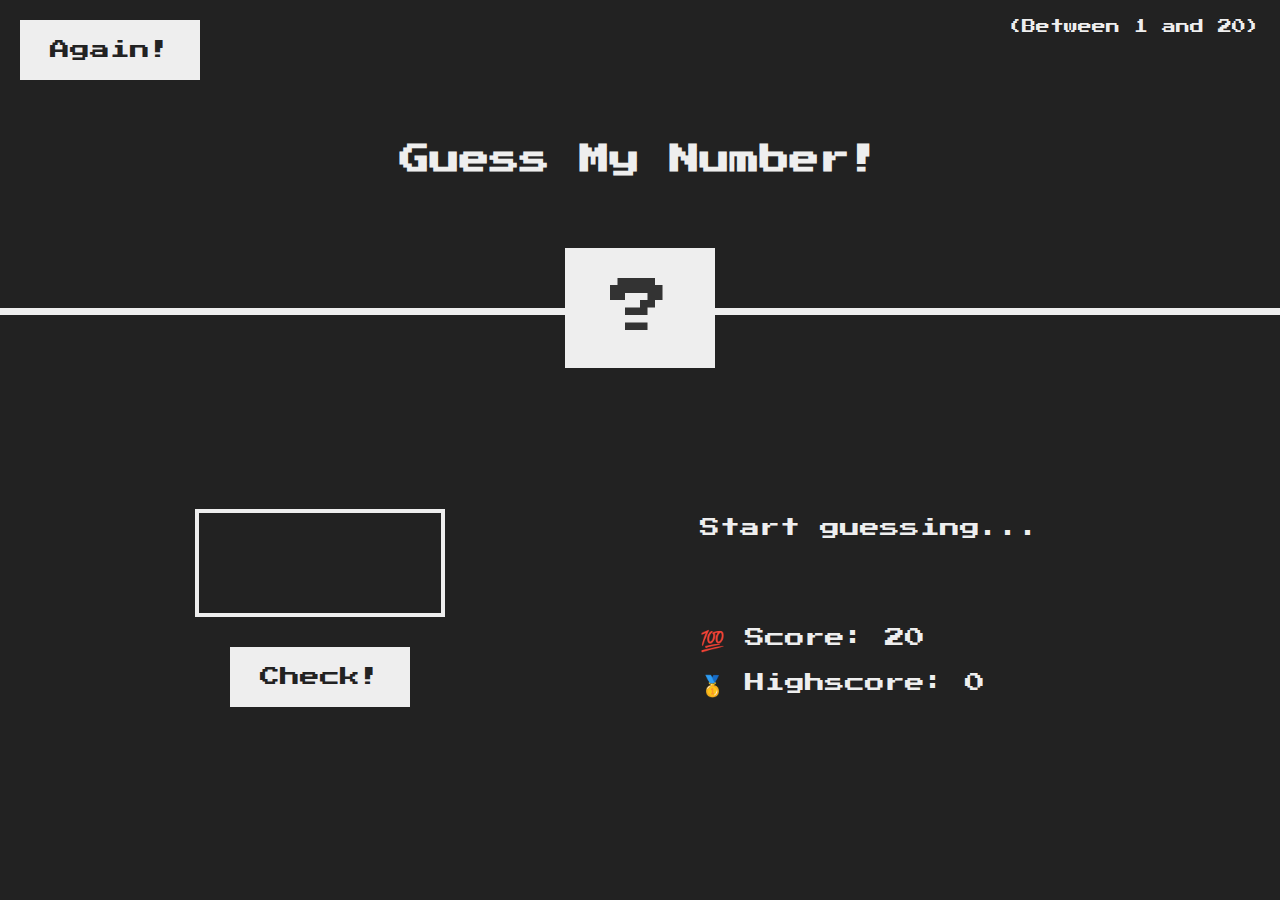
<file: guess_Number/index.html>
<!DOCTYPE html>
<html lang="en">
  <head>
    <meta charset="UTF-8" />
    <meta name="viewport" content="width=device-width, initial-scale=1.0" />
    <meta http-equiv="X-UA-Compatible" content="ie=edge" />
    <link rel="stylesheet" href="style.css" />
    <title>Guess My Number!</title>
  </head>
  <body>
    <header>
      <h1>Guess My Number!</h1>
      <p class="between">(Between 1 and 20)</p>
      <button class="btn again">Again!</button>
      <div class="number">?</div>
    </header>
    <main>
      <section class="left">
        <input type="number" class="guess" />
        <button class="btn check">Check!</button>
      </section>
      <section class="right">
        <p class="message">Start guessing...</p>
        <p class="label-score">💯 Score: <span class="score">20</span></p>
        <p class="label-highscore">
          🥇 Highscore: <span class="highscore">0</span>
        </p>
      </section>
    </main>
    <script src="guess.js"></script>
  </body>
</html>
</file>
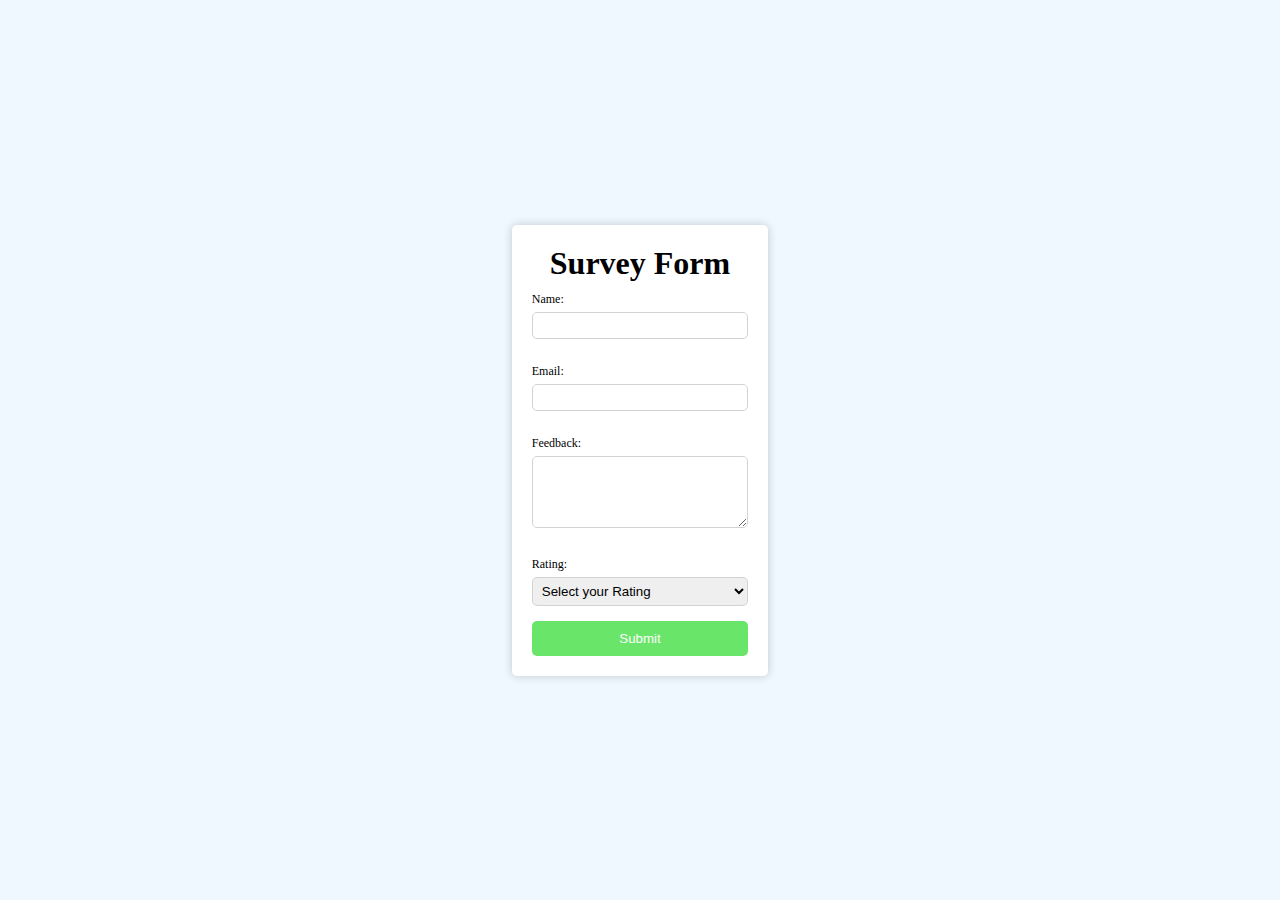
<file: survey/index.html>
<!DOCTYPE html>
<html lang="en">

<head>
    <meta charset="UTF-8">
    <meta name="viewport" content="width=device-width, initial-scale=1.0">
    <title>Survey Form</title>
    <link rel="stylesheet" href="style.css">
</head>

<body>
    <div class="container">
        <h1>Survey Form</h1>
        <form id="surveyForm">
            <label for="name">Name:</label>
            <input type="text" id="name" required>

            <label for="email">Email:</label>
            <input type="email" id="email" required>

            <label for="feedback">Feedback:</label>
            <textarea id="feedback" required rows="4"></textarea>

            <label for="ratings">Rating:</label>
            <select id="ratings" required>
                <option value="" disabled selected>Select your Rating</option>
                <option value="1">1</option>
                <option value="2">2</option>
                <option value="3">3</option>
                <option value="4">4</option>
                <option value="5">5</option>
            </select>
            <button id="submit" type="submit">Submit</button>
        </form>

        <div id="result" class="hidden">
            <h2>Submitted Responses:</h2>
            <p id="responseName"></p>
            <p id="responseEmail"></p>
            <p id="responseFeedback"></p>
            <p id="responseRatings"></p>
        </div>
    </div>
    
    <script src="script.js"></script>
</body>

</html>
</file>
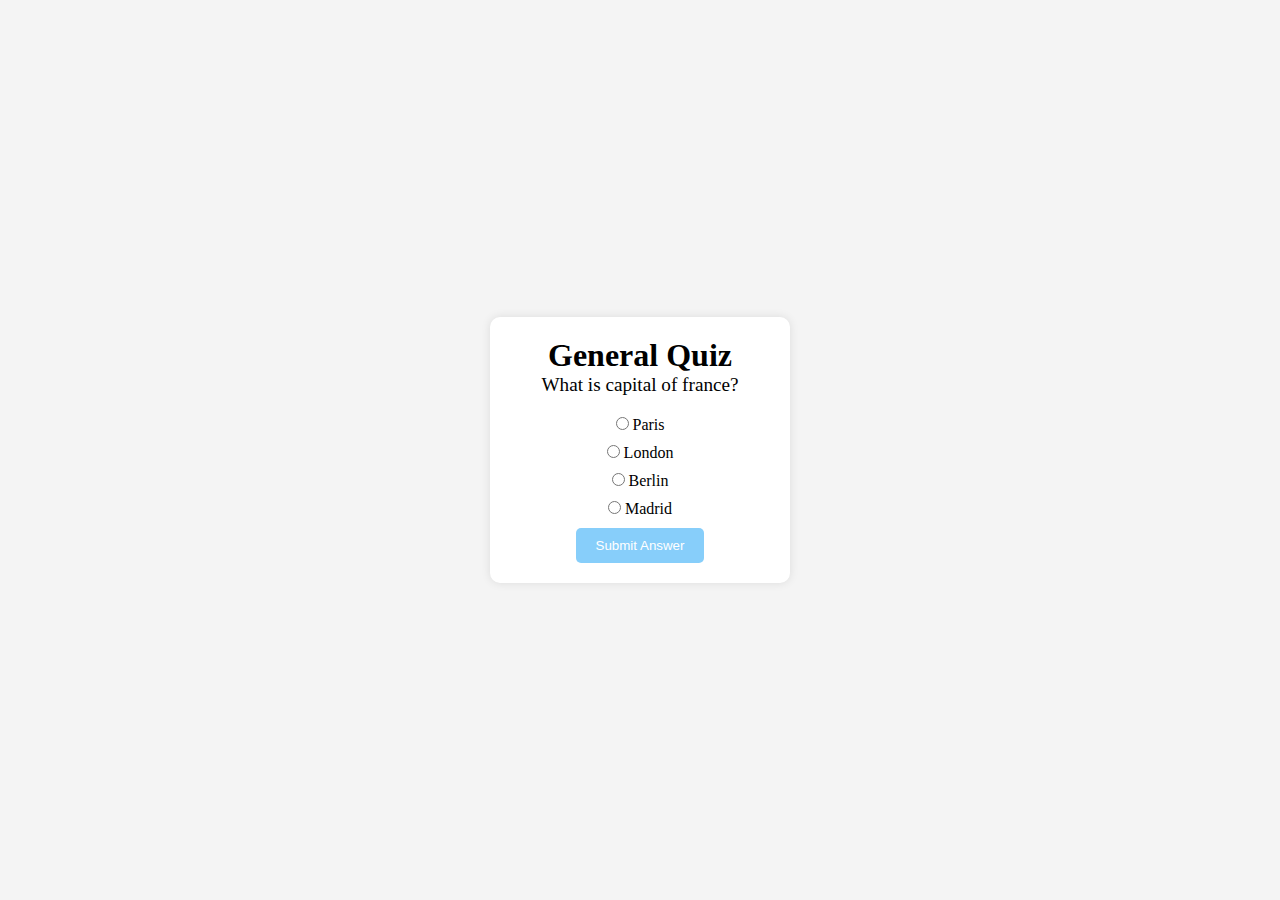
<file: test-app/index.html>
<!DOCTYPE html>
<html lang="en">
<head>
    <meta charset="UTF-8">
    <meta name="viewport" content="width=device-width, initial-scale=1.0">
    <title>Test Application</title>
    <link rel="stylesheet" href="style.css">
</head>
<body>
    <div class="quiz-container">
        <h1>General Quiz</h1>

        <div id="quiz">
            <div class="question" id="question">question goes here</div>

            <div class="options">
                <label>
                    <input type="radio" name="option" class="option" value="0">
                    <span id="option0">Option 1</span>
                </label>
                <label>
                    <input type="radio" name="option" class="option" value="1">
                    <span id="option1">Option 2</span>
                </label>
                <label>
                    <input type="radio" name="option" class="option" value="2">
                    <span id="option2">Option 3</span>
                </label>
                <label>
                    <input type="radio" name="option" class="option" value="3">
                    <span id="option3">Option 4</span>
                </label>
            </div>
            <button class="submit" id="submit-btn">Submit Answer</button>
        </div>

        <div id="result" class="result hidden">
            You Scored <span id="score">0</span> Out of <span id="total">0</span>
        </div>
    </div>

    <script src="script.js"></script>
</body>
</html>
</file>
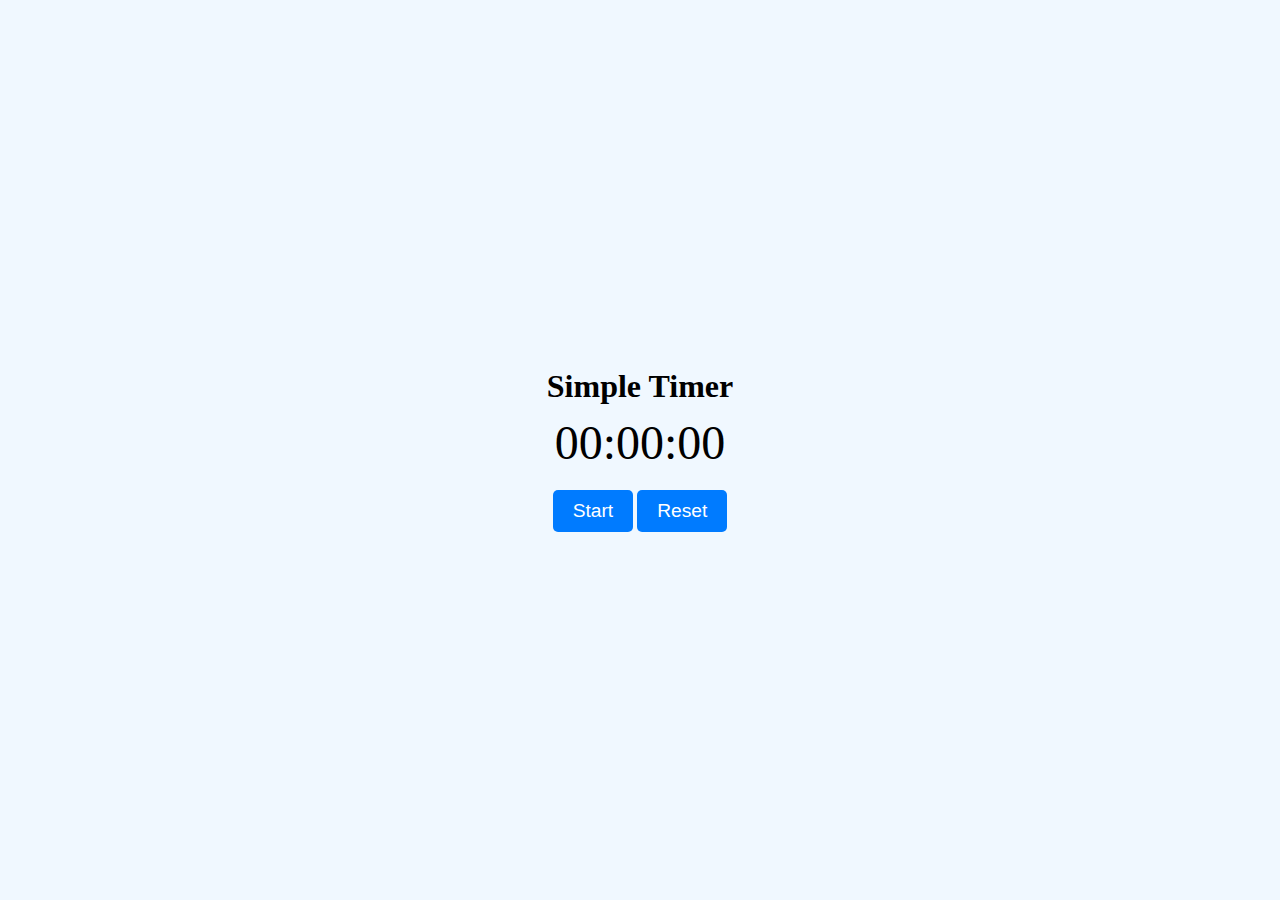
<file: timer/index.html>
<!DOCTYPE html>
<html lang="en">
<head>
    <meta charset="UTF-8">
    <meta name="viewport" content="width=device-width, initial-scale=1.0">
    <title>Timer</title>
    <link rel="stylesheet" href="style.css">
</head>
<body>
    <div class="container">
        <h1>Simple Timer</h1>
        <div class="timer" id="timer">00:00:00</div>

        <div class="buttoms">
            <button class="btn" id="startButton">Start</button>
            <button class="btn" id="pauseButton">Pause</button>
            <button class="btn" id="resumeButton">Resume</button>
            <button class="btn" id="resetButton">Reset</button>
        </div>
    </div>

    <script src="script.js"></script>
</body>
</html>
</file>
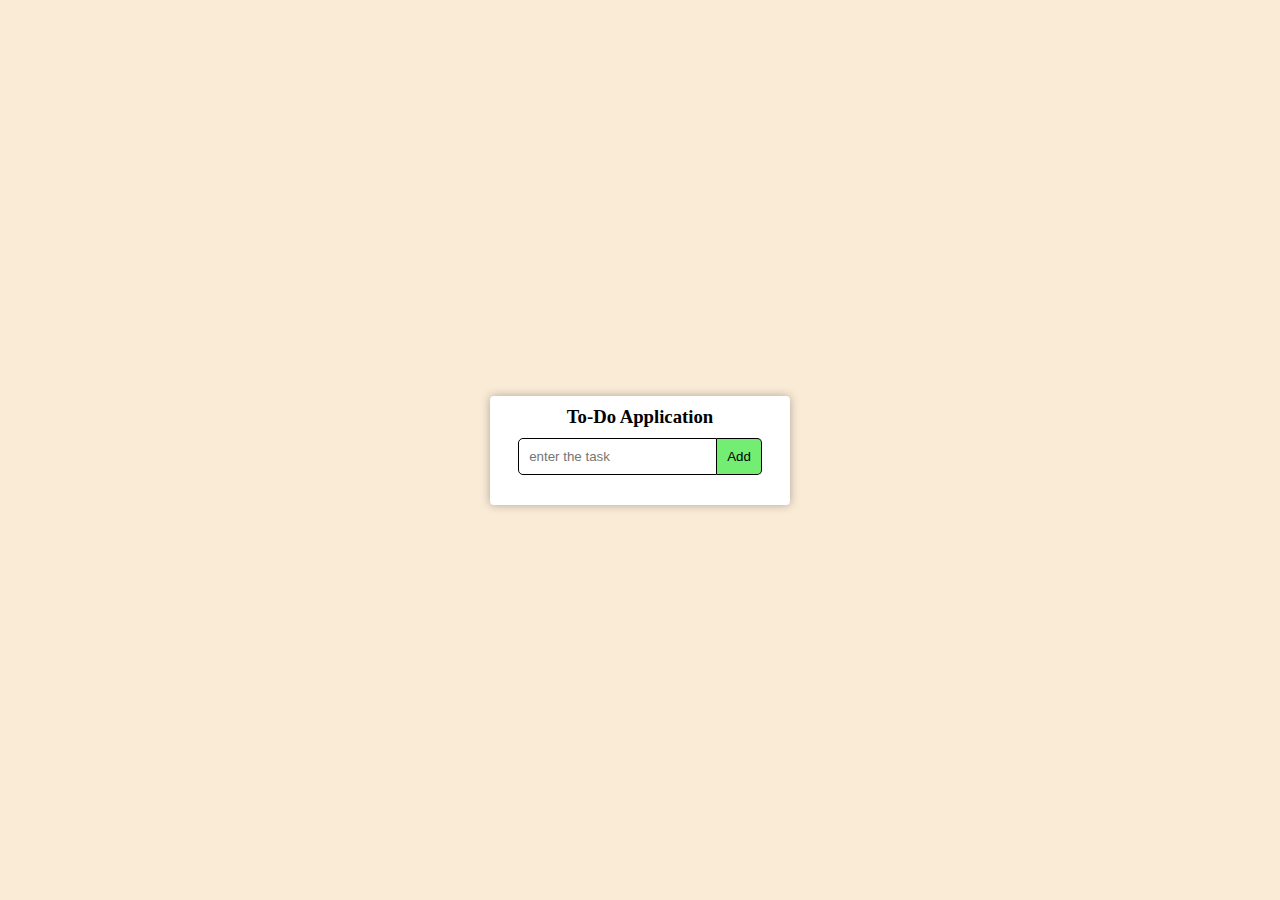
<file: todo/index.html>
<!DOCTYPE html>
<html lang="en">

<head>
    <meta charset="UTF-8">
    <meta name="viewport" content="width=device-width, initial-scale=1.0">
    <title>To Do Application</title>
    <link rel="stylesheet" href="style.css">
</head>

<body>
    <div class="container">
        <h3>To-Do Application</h3>
        <div class="input-group">
            <input type="text" id="new-task" placeholder="enter the task">
            <button id="add-task-button">Add</button>
        </div>

        <ul id="task-list"></ul>
    </div>
    <script src="script.js"></script>
</body>

</html>
</file>
<file: guess_Number/style.css>
@import url('https://fonts.googleapis.com/css?family=Press+Start+2P&display=swap');

* {
  margin: 0;
  padding: 0;
  box-sizing: border-box;
}

html {
  font-size: 62.5%;
  box-sizing: border-box;
}

body {
  font-family: 'Press Start 2P', sans-serif;
  color: #eee;
  background-color: #222;
  /* background-color: #60b347; */
}

/* LAYOUT */
header {
  position: relative;
  height: 35vh;
  border-bottom: 7px solid #eee;
}

main {
  height: 65vh;
  color: #eee;
  display: flex;
  align-items: center;
  justify-content: space-around;
}

.left {
  width: 52rem;
  display: flex;
  flex-direction: column;
  align-items: center;
}

.right {
  width: 52rem;
  font-size: 2rem;
}

/* ELEMENTS STYLE */
h1 {
  font-size: 3rem;
  text-align: center;
  position: absolute;
  width: 100%;
  top: 52%;
  left: 50%;
  transform: translate(-50%, -50%);
}

.number {
  background: #eee;
  color: #333;
  font-size: 6rem;
  width: 15rem;
  padding: 3rem 0rem;
  text-align: center;
  position: absolute;
  bottom: 0;
  left: 50%;
  transform: translate(-50%, 50%);
}

.between {
  font-size: 1.4rem;
  position: absolute;
  top: 2rem;
  right: 2rem;
}

.again {
  position: absolute;
  top: 2rem;
  left: 2rem;
}

.guess {
  background: none;
  border: 4px solid #eee;
  font-family: inherit;
  color: inherit;
  font-size: 5rem;
  padding: 2.5rem;
  width: 25rem;
  text-align: center;
  display: block;
  margin-bottom: 3rem;
}

.btn {
  border: none;
  background-color: #eee;
  color: #222;
  font-size: 2rem;
  font-family: inherit;
  padding: 2rem 3rem;
  cursor: pointer;
}

.btn:hover {
  background-color: #ccc;
}

.message {
  margin-bottom: 8rem;
  height: 3rem;
}

.label-score {
  margin-bottom: 2rem;
}
</file>
<file: survey/style.css>
* {
  margin: 0;
  padding: 0;
  box-sizing: border-box;
}
body {
  display: flex;
  justify-content: center;
  align-items: center;
  height: 100vh;
  background-color: aliceblue;
}
.container {
  max-width: 600px;
  margin: auto;
  background-color: white;
  padding: 20px;
  border-radius: 5px;
  box-shadow: 0 0 10px rgba(0, 0, 0, 0.2);
}
h1 {
  text-align: center;
  font-size: 2em;
}
label {
  display: block;
  margin: 10px 0 5px 0;
  text-align: left;
  font-size: 12px;
}
input,
textarea,
select {
  width: 100%;
  padding: 5px;
  margin-bottom: 15px;
  border: 1px solid lightgray;
  border-radius: 5px;
}
input:hover,
textarea:hover,
select:hover {
  outline: none;
}
button {
  background-color: rgb(105, 229, 105);
  color: white;
  border: none;
  padding: 10px 15px;
  width: 100%;
  cursor: pointer;
  border-radius: 5px;
}
button:hover {
  background-color: green;
}
.hidden {
  display: none;
}
</file>
<file: test-app/style.css>
*{
    margin: 0;
    padding: 0;
    box-sizing: border-box;
}
body{
    display: flex;
    justify-content: center;
    align-items: center;
    background-color: #f4f4f4;
    margin: 0;
    height: 100vh;
}
.quiz-container{
    background-color: white;
    padding: 20px;
    border-radius: 10px;
    box-shadow: 0 0 10px rgba(0, 0, 0, 0.1);
    width: 300px;
    text-align: center;
}
.question{
    font-size: 1.2em;
    margin-bottom: 20px;
}
.options label{
    display: block;
    margin-bottom: 10px;
}
#submit-btn{
    padding: 10px 20px;
    background-color: lightskyblue;
    color: white;
    border: none;
    border-radius: 5px;
    cursor: pointer;
}
#submit-btn:hover{
    background-color: blue;
}
#result{
    font-size: 1.5em;
    margin-top: 20px;
}
.hidden{
    display: none;
}
</file>
<file: timer/style.css>
*{
    margin: 0;
    padding: 0;
    box-sizing: border-box;
}
body{
    height: 100vh;
    background-color: aliceblue;
    display: flex;
    justify-content: center;
    align-items: center;
}
.container{
    text-align: center;
}
h1{
    margin-bottom: 10px;
}
.timer{
    font-size: 3em;
    margin-bottom: 20px;
}
.buttons{
    display: flex;
    justify-content: center;
    gap: 10px;
}
.btn{
    padding: 10px 20px;
    font-size: 1.2em;
    background-color: #007bff;
    color: white;
    border: none;
    border-radius: 5px;
    cursor: pointer;
}
.btn:hover{
    background-color: darkblue;
}
#pauseButton,#resumeButton{
display: none;
}
</file>
<file: todo/style.css>
*{
    margin: 0;
    padding: 0;
    box-sizing: border-box;
}
body{
    display: flex;
    justify-content: center;
    align-items: center;
    height: 100vh;
    background-color: antiquewhite;
}
.container{
    width: 300px;
    border-radius: 4px;
    box-shadow: 0 0 10px rgba(0, 0, 0, 0.3);
    background-color: #fff;
    padding: 10px;
}
h3{
    text-align: center;
    color: black;
    margin-bottom: 10px;
}
.input-group{
   display: flex;
   justify-content: center;
   align-items: center;
   margin-bottom: 20px;
}
input{
    padding: 10px;
    border: 1px solid black;
    border-radius: 5px 0 0 5px;
}
.input-group button{
    background-color: rgb(115, 238, 115);
    color: black;padding: 10px;
    border: 1px solid black;
    border-left: none;
    border-radius: 0 5px 5px 0;
    cursor: pointer;
}
.input-group button:hover{
    background-color: green;
}
ul{
    list-style-type: none;
    padding: 0;
}
li{
    display: flex;
    justify-content: space-between;
    align-items: center;
    padding: 10px;
    border-bottom: 1px sloid black;
}
</file>
